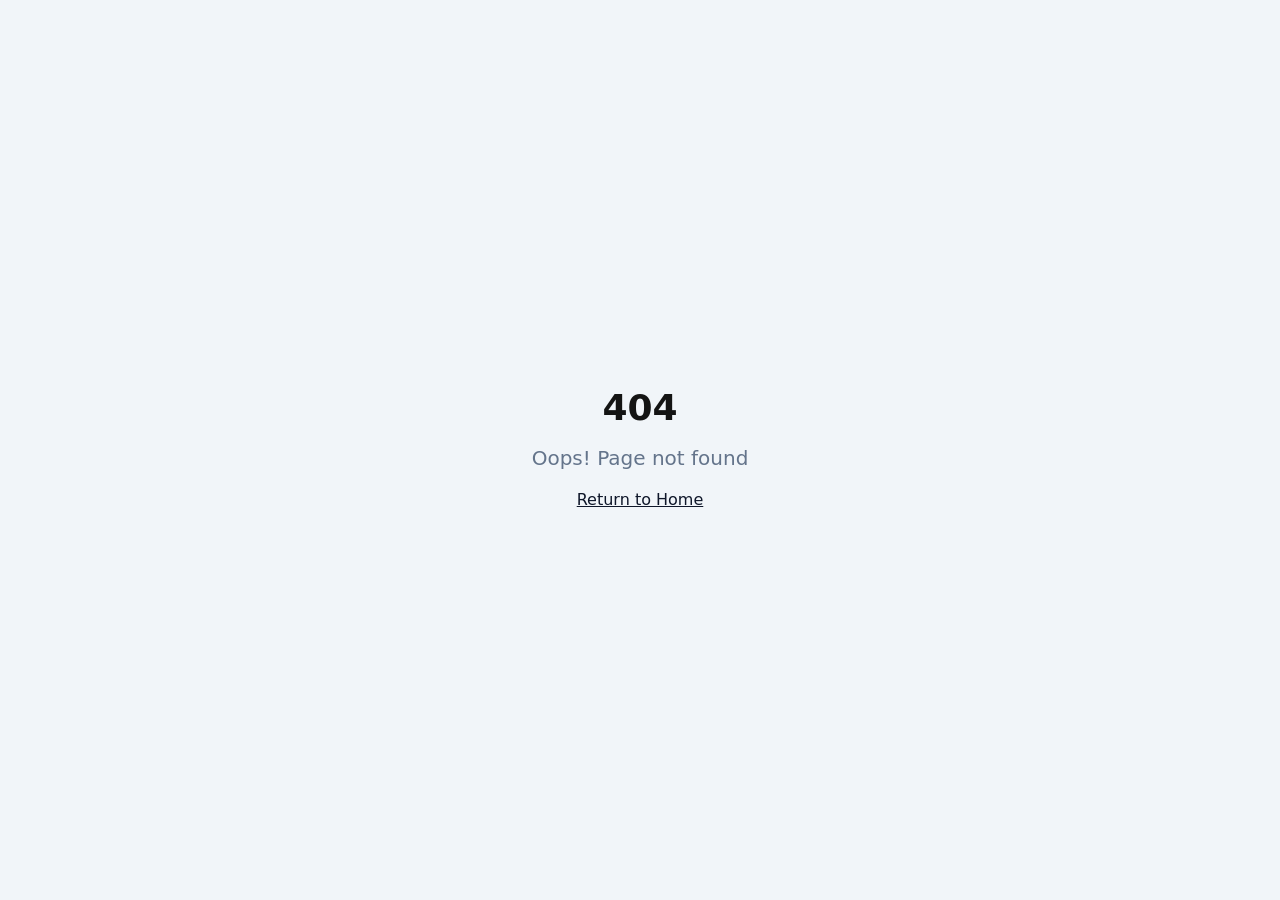
<file: index.html>
<!doctype html>
<html lang="en">
  <head>
    <meta charset="UTF-8" />
    <meta name="viewport" content="width=device-width, initial-scale=1.0" />
    <title>Osman Murtazayev</title>
    <meta name="description" content="Portfolio of Osman Murtazayev — CS student, software engineer, and researcher." />
    <meta name="author" content="Osman Murtazayev" />

    <meta property="og:title" content="Osman Murtazayev" />
    <meta property="og:description" content="Portfolio of Osman Murtazayev — CS student, software engineer, and researcher." />
    <meta property="og:type" content="website" />

    <meta name="twitter:card" content="summary" />
    <link rel="icon" type="image/png" href="/favicon.png" />

    <script type="text/javascript">
      (function(l) {
        if (l.search[1] === '/') {
          var decoded = l.search.slice(1).split('&').map(function(s) {
            return s.replace(/~and~/g, '&');
          }).join('?');
          window.history.replaceState(null, null, l.pathname.slice(0, -1) + decoded + l.hash);
        }
      }(window.location));
    </script>
    <script type="module" crossorigin src="/assets/index-CBD4r1OB.js"></script>
    <link rel="stylesheet" crossorigin href="/assets/index-CPh-_8Dj.css">
  </head>

  <body>
    <div id="root"></div>
  </body>
</html>
</file>
<file: assets/index-CPh-_8Dj.css>
@import"https://fonts.googleapis.com/css2?family=JetBrains+Mono:wght@400;500;700&family=Inter:wght@400;700;800;900&display=swap";*,:before,:after{--tw-border-spacing-x: 0;--tw-border-spacing-y: 0;--tw-translate-x: 0;--tw-translate-y: 0;--tw-rotate: 0;--tw-skew-x: 0;--tw-skew-y: 0;--tw-scale-x: 1;--tw-scale-y: 1;--tw-pan-x: ;--tw-pan-y: ;--tw-pinch-zoom: ;--tw-scroll-snap-strictness: proximity;--tw-gradient-from-position: ;--tw-gradient-via-position: ;--tw-gradient-to-position: ;--tw-ordinal: ;--tw-slashed-zero: ;--tw-numeric-figure: ;--tw-numeric-spacing: ;--tw-numeric-fraction: ;--tw-ring-inset: ;--tw-ring-offset-width: 0px;--tw-ring-offset-color: #fff;--tw-ring-color: rgb(59 130 246 / .5);--tw-ring-offset-shadow: 0 0 #0000;--tw-ring-shadow: 0 0 #0000;--tw-shadow: 0 0 #0000;--tw-shadow-colored: 0 0 #0000;--tw-blur: ;--tw-brightness: ;--tw-contrast: ;--tw-grayscale: ;--tw-hue-rotate: ;--tw-invert: ;--tw-saturate: ;--tw-sepia: ;--tw-drop-shadow: ;--tw-backdrop-blur: ;--tw-backdrop-brightness: ;--tw-backdrop-contrast: ;--tw-backdrop-grayscale: ;--tw-backdrop-hue-rotate: ;--tw-backdrop-invert: ;--tw-backdrop-opacity: ;--tw-backdrop-saturate: ;--tw-backdrop-sepia: ;--tw-contain-size: ;--tw-contain-layout: ;--tw-contain-paint: ;--tw-contain-style: }::backdrop{--tw-border-spacing-x: 0;--tw-border-spacing-y: 0;--tw-translate-x: 0;--tw-translate-y: 0;--tw-rotate: 0;--tw-skew-x: 0;--tw-skew-y: 0;--tw-scale-x: 1;--tw-scale-y: 1;--tw-pan-x: ;--tw-pan-y: ;--tw-pinch-zoom: ;--tw-scroll-snap-strictness: proximity;--tw-gradient-from-position: ;--tw-gradient-via-position: ;--tw-gradient-to-position: ;--tw-ordinal: ;--tw-slashed-zero: ;--tw-numeric-figure: ;--tw-numeric-spacing: ;--tw-numeric-fraction: ;--tw-ring-inset: ;--tw-ring-offset-width: 0px;--tw-ring-offset-color: #fff;--tw-ring-color: rgb(59 130 246 / .5);--tw-ring-offset-shadow: 0 0 #0000;--tw-ring-shadow: 0 0 #0000;--tw-shadow: 0 0 #0000;--tw-shadow-colored: 0 0 #0000;--tw-blur: ;--tw-brightness: ;--tw-contrast: ;--tw-grayscale: ;--tw-hue-rotate: ;--tw-invert: ;--tw-saturate: ;--tw-sepia: ;--tw-drop-shadow: ;--tw-backdrop-blur: ;--tw-backdrop-brightness: ;--tw-backdrop-contrast: ;--tw-backdrop-grayscale: ;--tw-backdrop-hue-rotate: ;--tw-backdrop-invert: ;--tw-backdrop-opacity: ;--tw-backdrop-saturate: ;--tw-backdrop-sepia: ;--tw-contain-size: ;--tw-contain-layout: ;--tw-contain-paint: ;--tw-contain-style: }*,:before,:after{box-sizing:border-box;border-width:0;border-style:solid;border-color:#e5e7eb}:before,:after{--tw-content: ""}html,:host{line-height:1.5;-webkit-text-size-adjust:100%;-moz-tab-size:4;-o-tab-size:4;tab-size:4;font-family:ui-sans-serif,system-ui,sans-serif,"Apple Color Emoji","Segoe UI Emoji",Segoe UI Symbol,"Noto Color Emoji";font-feature-settings:normal;font-variation-settings:normal;-webkit-tap-highlight-color:transparent}body{margin:0;line-height:inherit}hr{height:0;color:inherit;border-top-width:1px}abbr:where([title]){-webkit-text-decoration:underline dotted;text-decoration:underline dotted}h1,h2,h3,h4,h5,h6{font-size:inherit;font-weight:inherit}a{color:inherit;text-decoration:inherit}b,strong{font-weight:bolder}code,kbd,samp,pre{font-family:JetBrains Mono,ui-monospace,monospace;font-feature-settings:normal;font-variation-settings:normal;font-size:1em}small{font-size:80%}sub,sup{font-size:75%;line-height:0;position:relative;vertical-align:baseline}sub{bottom:-.25em}sup{top:-.5em}table{text-indent:0;border-color:inherit;border-collapse:collapse}button,input,optgroup,select,textarea{font-family:inherit;font-feature-settings:inherit;font-variation-settings:inherit;font-size:100%;font-weight:inherit;line-height:inherit;letter-spacing:inherit;color:inherit;margin:0;padding:0}button,select{text-transform:none}button,input:where([type=button]),input:where([type=reset]),input:where([type=submit]){-webkit-appearance:button;background-color:transparent;background-image:none}:-moz-focusring{outline:auto}:-moz-ui-invalid{box-shadow:none}progress{vertical-align:baseline}::-webkit-inner-spin-button,::-webkit-outer-spin-button{height:auto}[type=search]{-webkit-appearance:textfield;outline-offset:-2px}::-webkit-search-decoration{-webkit-appearance:none}::-webkit-file-upload-button{-webkit-appearance:button;font:inherit}summary{display:list-item}blockquote,dl,dd,h1,h2,h3,h4,h5,h6,hr,figure,p,pre{margin:0}fieldset{margin:0;padding:0}legend{padding:0}ol,ul,menu{list-style:none;margin:0;padding:0}dialog{padding:0}textarea{resize:vertical}input::-moz-placeholder,textarea::-moz-placeholder{opacity:1;color:#9ca3af}input::placeholder,textarea::placeholder{opacity:1;color:#9ca3af}button,[role=button]{cursor:pointer}:disabled{cursor:default}img,svg,video,canvas,audio,iframe,embed,object{display:block;vertical-align:middle}img,video{max-width:100%;height:auto}[hidden]:where(:not([hidden=until-found])){display:none}:root{--background: 0 0% 100%;--foreground: 0 0% 8%;--ink: 0 0% 8%;--link: 231 100% 50%;--muted-ink: 0 0% 40%;--card: 0 0% 100%;--card-foreground: 222.2 84% 4.9%;--popover: 0 0% 100%;--popover-foreground: 222.2 84% 4.9%;--primary: 222.2 47.4% 11.2%;--primary-foreground: 210 40% 98%;--secondary: 210 40% 96.1%;--secondary-foreground: 222.2 47.4% 11.2%;--muted: 210 40% 96.1%;--muted-foreground: 215.4 16.3% 46.9%;--accent: 210 40% 96.1%;--accent-foreground: 222.2 47.4% 11.2%;--destructive: 0 84.2% 60.2%;--destructive-foreground: 210 40% 98%;--border: 214.3 31.8% 91.4%;--input: 214.3 31.8% 91.4%;--ring: 222.2 84% 4.9%;--radius: .5rem;--sidebar-background: 0 0% 98%;--sidebar-foreground: 240 5.3% 26.1%;--sidebar-primary: 240 5.9% 10%;--sidebar-primary-foreground: 0 0% 98%;--sidebar-accent: 240 4.8% 95.9%;--sidebar-accent-foreground: 240 5.9% 10%;--sidebar-border: 220 13% 91%;--sidebar-ring: 217.2 91.2% 59.8%}.dark{--background: 222.2 84% 4.9%;--foreground: 210 40% 98%;--card: 222.2 84% 4.9%;--card-foreground: 210 40% 98%;--popover: 222.2 84% 4.9%;--popover-foreground: 210 40% 98%;--primary: 210 40% 98%;--primary-foreground: 222.2 47.4% 11.2%;--secondary: 217.2 32.6% 17.5%;--secondary-foreground: 210 40% 98%;--muted: 217.2 32.6% 17.5%;--muted-foreground: 215 20.2% 65.1%;--accent: 217.2 32.6% 17.5%;--accent-foreground: 210 40% 98%;--destructive: 0 62.8% 30.6%;--destructive-foreground: 210 40% 98%;--border: 217.2 32.6% 17.5%;--input: 217.2 32.6% 17.5%;--ring: 212.7 26.8% 83.9%;--sidebar-background: 240 5.9% 10%;--sidebar-foreground: 240 4.8% 95.9%;--sidebar-primary: 224.3 76.3% 48%;--sidebar-primary-foreground: 0 0% 100%;--sidebar-accent: 240 3.7% 15.9%;--sidebar-accent-foreground: 240 4.8% 95.9%;--sidebar-border: 240 3.7% 15.9%;--sidebar-ring: 217.2 91.2% 59.8%}*{border-color:hsl(var(--border))}body{background-color:hsl(var(--background));color:hsl(var(--foreground))}.sr-only{position:absolute;width:1px;height:1px;padding:0;margin:-1px;overflow:hidden;clip:rect(0,0,0,0);white-space:nowrap;border-width:0}.pointer-events-none{pointer-events:none}.pointer-events-auto{pointer-events:auto}.visible{visibility:visible}.invisible{visibility:hidden}.fixed{position:fixed}.absolute{position:absolute}.relative{position:relative}.inset-0{top:0;right:0;bottom:0;left:0}.inset-x-0{left:0;right:0}.inset-y-0{top:0;bottom:0}.-bottom-12{bottom:-3rem}.-left-12{left:-3rem}.-left-\[37px\]{left:-37px}.-right-12{right:-3rem}.-top-12{top:-3rem}.bottom-0{bottom:0}.left-0{left:0}.left-1{left:.25rem}.left-1\/2{left:50%}.left-2{left:.5rem}.left-\[50\%\]{left:50%}.right-0{right:0}.right-1{right:.25rem}.right-2{right:.5rem}.right-3{right:.75rem}.right-4{right:1rem}.top-0{top:0}.top-1\.5{top:.375rem}.top-1\/2{top:50%}.top-2{top:.5rem}.top-3\.5{top:.875rem}.top-4{top:1rem}.top-6{top:1.5rem}.top-\[1px\]{top:1px}.top-\[50\%\]{top:50%}.top-\[60\%\]{top:60%}.top-full{top:100%}.z-10{z-index:10}.z-20{z-index:20}.z-50{z-index:50}.z-\[100\]{z-index:100}.z-\[1\]{z-index:1}.-mx-1{margin-left:-.25rem;margin-right:-.25rem}.mx-2{margin-left:.5rem;margin-right:.5rem}.mx-3\.5{margin-left:.875rem;margin-right:.875rem}.mx-auto{margin-left:auto;margin-right:auto}.my-0\.5{margin-top:.125rem;margin-bottom:.125rem}.my-1{margin-top:.25rem;margin-bottom:.25rem}.-ml-4{margin-left:-1rem}.-mt-4{margin-top:-1rem}.mb-1{margin-bottom:.25rem}.mb-4{margin-bottom:1rem}.ml-0\.5{margin-left:.125rem}.ml-1{margin-left:.25rem}.ml-auto{margin-left:auto}.mr-2{margin-right:.5rem}.mt-1{margin-top:.25rem}.mt-1\.5{margin-top:.375rem}.mt-2{margin-top:.5rem}.mt-24{margin-top:6rem}.mt-4{margin-top:1rem}.mt-auto{margin-top:auto}.block{display:block}.inline-block{display:inline-block}.flex{display:flex}.inline-flex{display:inline-flex}.table{display:table}.grid{display:grid}.hidden{display:none}.aspect-square{aspect-ratio:1 / 1}.aspect-video{aspect-ratio:16 / 9}.size-4{width:1rem;height:1rem}.h-1\.5{height:.375rem}.h-10{height:2.5rem}.h-11{height:2.75rem}.h-12{height:3rem}.h-16{height:4rem}.h-2{height:.5rem}.h-2\.5{height:.625rem}.h-3{height:.75rem}.h-3\.5{height:.875rem}.h-4{height:1rem}.h-5{height:1.25rem}.h-6{height:1.5rem}.h-7{height:1.75rem}.h-8{height:2rem}.h-9{height:2.25rem}.h-\[0\.85em\]{height:.85em}.h-\[1px\]{height:1px}.h-\[85vh\]{height:85vh}.h-\[var\(--radix-navigation-menu-viewport-height\)\]{height:var(--radix-navigation-menu-viewport-height)}.h-\[var\(--radix-select-trigger-height\)\]{height:var(--radix-select-trigger-height)}.h-auto{height:auto}.h-full{height:100%}.h-px{height:1px}.h-svh{height:100svh}.max-h-96{max-height:24rem}.max-h-\[300px\]{max-height:300px}.max-h-screen{max-height:100vh}.min-h-0{min-height:0px}.min-h-\[1\.2em\]{min-height:1.2em}.min-h-\[560px\]{min-height:560px}.min-h-\[80px\]{min-height:80px}.min-h-screen{min-height:100vh}.min-h-svh{min-height:100svh}.w-0{width:0px}.w-1{width:.25rem}.w-10{width:2.5rem}.w-11{width:2.75rem}.w-16{width:4rem}.w-2{width:.5rem}.w-2\.5{width:.625rem}.w-3{width:.75rem}.w-3\.5{width:.875rem}.w-3\/4{width:75%}.w-4{width:1rem}.w-5{width:1.25rem}.w-64{width:16rem}.w-7{width:1.75rem}.w-72{width:18rem}.w-8{width:2rem}.w-9{width:2.25rem}.w-\[--sidebar-width\]{width:var(--sidebar-width)}.w-\[100px\]{width:100px}.w-\[1px\]{width:1px}.w-\[2px\]{width:2px}.w-auto{width:auto}.w-full{width:100%}.w-max{width:-moz-max-content;width:max-content}.w-px{width:1px}.min-w-0{min-width:0px}.min-w-5{min-width:1.25rem}.min-w-\[12rem\]{min-width:12rem}.min-w-\[8rem\]{min-width:8rem}.min-w-\[var\(--radix-select-trigger-width\)\]{min-width:var(--radix-select-trigger-width)}.max-w-3xl{max-width:48rem}.max-w-5xl{max-width:64rem}.max-w-6xl{max-width:72rem}.max-w-\[--skeleton-width\]{max-width:var(--skeleton-width)}.max-w-lg{max-width:32rem}.max-w-max{max-width:-moz-max-content;max-width:max-content}.flex-1{flex:1 1 0%}.shrink-0{flex-shrink:0}.grow{flex-grow:1}.grow-0{flex-grow:0}.basis-full{flex-basis:100%}.caption-bottom{caption-side:bottom}.border-collapse{border-collapse:collapse}.-translate-x-1\/2{--tw-translate-x: -50%;transform:translate(var(--tw-translate-x),var(--tw-translate-y)) rotate(var(--tw-rotate)) skew(var(--tw-skew-x)) skewY(var(--tw-skew-y)) scaleX(var(--tw-scale-x)) scaleY(var(--tw-scale-y))}.-translate-x-px{--tw-translate-x: -1px;transform:translate(var(--tw-translate-x),var(--tw-translate-y)) rotate(var(--tw-rotate)) skew(var(--tw-skew-x)) skewY(var(--tw-skew-y)) scaleX(var(--tw-scale-x)) scaleY(var(--tw-scale-y))}.-translate-y-1\/2{--tw-translate-y: -50%;transform:translate(var(--tw-translate-x),var(--tw-translate-y)) rotate(var(--tw-rotate)) skew(var(--tw-skew-x)) skewY(var(--tw-skew-y)) scaleX(var(--tw-scale-x)) scaleY(var(--tw-scale-y))}.translate-x-\[-50\%\]{--tw-translate-x: -50%;transform:translate(var(--tw-translate-x),var(--tw-translate-y)) rotate(var(--tw-rotate)) skew(var(--tw-skew-x)) skewY(var(--tw-skew-y)) scaleX(var(--tw-scale-x)) scaleY(var(--tw-scale-y))}.translate-x-px{--tw-translate-x: 1px;transform:translate(var(--tw-translate-x),var(--tw-translate-y)) rotate(var(--tw-rotate)) skew(var(--tw-skew-x)) skewY(var(--tw-skew-y)) scaleX(var(--tw-scale-x)) scaleY(var(--tw-scale-y))}.translate-y-\[-50\%\]{--tw-translate-y: -50%;transform:translate(var(--tw-translate-x),var(--tw-translate-y)) rotate(var(--tw-rotate)) skew(var(--tw-skew-x)) skewY(var(--tw-skew-y)) scaleX(var(--tw-scale-x)) scaleY(var(--tw-scale-y))}.rotate-45{--tw-rotate: 45deg;transform:translate(var(--tw-translate-x),var(--tw-translate-y)) rotate(var(--tw-rotate)) skew(var(--tw-skew-x)) skewY(var(--tw-skew-y)) scaleX(var(--tw-scale-x)) scaleY(var(--tw-scale-y))}.rotate-90{--tw-rotate: 90deg;transform:translate(var(--tw-translate-x),var(--tw-translate-y)) rotate(var(--tw-rotate)) skew(var(--tw-skew-x)) skewY(var(--tw-skew-y)) scaleX(var(--tw-scale-x)) scaleY(var(--tw-scale-y))}.transform{transform:translate(var(--tw-translate-x),var(--tw-translate-y)) rotate(var(--tw-rotate)) skew(var(--tw-skew-x)) skewY(var(--tw-skew-y)) scaleX(var(--tw-scale-x)) scaleY(var(--tw-scale-y))}.animate-\[blink_0\.8s_step-end_infinite\]{animation:blink .8s step-end infinite}@keyframes pulse{50%{opacity:.5}}.animate-pulse{animation:pulse 2s cubic-bezier(.4,0,.6,1) infinite}.cursor-default{cursor:default}.cursor-pointer{cursor:pointer}.touch-none{touch-action:none}.select-none{-webkit-user-select:none;-moz-user-select:none;user-select:none}.list-disc{list-style-type:disc}.list-none{list-style-type:none}.grid-cols-1{grid-template-columns:repeat(1,minmax(0,1fr))}.flex-row{flex-direction:row}.flex-col{flex-direction:column}.flex-col-reverse{flex-direction:column-reverse}.flex-wrap{flex-wrap:wrap}.items-start{align-items:flex-start}.items-end{align-items:flex-end}.items-center{align-items:center}.items-stretch{align-items:stretch}.justify-center{justify-content:center}.justify-between{justify-content:space-between}.gap-1{gap:.25rem}.gap-1\.5{gap:.375rem}.gap-12{gap:3rem}.gap-2{gap:.5rem}.gap-3{gap:.75rem}.gap-4{gap:1rem}.gap-5{gap:1.25rem}.space-x-1>:not([hidden])~:not([hidden]){--tw-space-x-reverse: 0;margin-right:calc(.25rem * var(--tw-space-x-reverse));margin-left:calc(.25rem * calc(1 - var(--tw-space-x-reverse)))}.space-x-4>:not([hidden])~:not([hidden]){--tw-space-x-reverse: 0;margin-right:calc(1rem * var(--tw-space-x-reverse));margin-left:calc(1rem * calc(1 - var(--tw-space-x-reverse)))}.space-y-1>:not([hidden])~:not([hidden]){--tw-space-y-reverse: 0;margin-top:calc(.25rem * calc(1 - var(--tw-space-y-reverse)));margin-bottom:calc(.25rem * var(--tw-space-y-reverse))}.space-y-1\.5>:not([hidden])~:not([hidden]){--tw-space-y-reverse: 0;margin-top:calc(.375rem * calc(1 - var(--tw-space-y-reverse)));margin-bottom:calc(.375rem * var(--tw-space-y-reverse))}.space-y-10>:not([hidden])~:not([hidden]){--tw-space-y-reverse: 0;margin-top:calc(2.5rem * calc(1 - var(--tw-space-y-reverse)));margin-bottom:calc(2.5rem * var(--tw-space-y-reverse))}.space-y-12>:not([hidden])~:not([hidden]){--tw-space-y-reverse: 0;margin-top:calc(3rem * calc(1 - var(--tw-space-y-reverse)));margin-bottom:calc(3rem * var(--tw-space-y-reverse))}.space-y-2>:not([hidden])~:not([hidden]){--tw-space-y-reverse: 0;margin-top:calc(.5rem * calc(1 - var(--tw-space-y-reverse)));margin-bottom:calc(.5rem * var(--tw-space-y-reverse))}.space-y-3>:not([hidden])~:not([hidden]){--tw-space-y-reverse: 0;margin-top:calc(.75rem * calc(1 - var(--tw-space-y-reverse)));margin-bottom:calc(.75rem * var(--tw-space-y-reverse))}.space-y-4>:not([hidden])~:not([hidden]){--tw-space-y-reverse: 0;margin-top:calc(1rem * calc(1 - var(--tw-space-y-reverse)));margin-bottom:calc(1rem * var(--tw-space-y-reverse))}.space-y-6>:not([hidden])~:not([hidden]){--tw-space-y-reverse: 0;margin-top:calc(1.5rem * calc(1 - var(--tw-space-y-reverse)));margin-bottom:calc(1.5rem * var(--tw-space-y-reverse))}.space-y-8>:not([hidden])~:not([hidden]){--tw-space-y-reverse: 0;margin-top:calc(2rem * calc(1 - var(--tw-space-y-reverse)));margin-bottom:calc(2rem * var(--tw-space-y-reverse))}.overflow-auto{overflow:auto}.overflow-hidden{overflow:hidden}.overflow-y-auto{overflow-y:auto}.overflow-x-hidden{overflow-x:hidden}.whitespace-nowrap{white-space:nowrap}.break-words{overflow-wrap:break-word}.break-all{word-break:break-all}.rounded-\[2px\]{border-radius:2px}.rounded-\[inherit\]{border-radius:inherit}.rounded-full{border-radius:9999px}.rounded-lg{border-radius:var(--radius)}.rounded-md{border-radius:calc(var(--radius) - 2px)}.rounded-sm{border-radius:calc(var(--radius) - 4px)}.rounded-t-\[10px\]{border-top-left-radius:10px;border-top-right-radius:10px}.rounded-tl-sm{border-top-left-radius:calc(var(--radius) - 4px)}.border{border-width:1px}.border-2{border-width:2px}.border-\[1\.5px\]{border-width:1.5px}.border-y{border-top-width:1px;border-bottom-width:1px}.border-b{border-bottom-width:1px}.border-l{border-left-width:1px}.border-r{border-right-width:1px}.border-t{border-top-width:1px}.border-dashed{border-style:dashed}.border-\[--color-border\]{border-color:var(--color-border)}.border-border{border-color:hsl(var(--border))}.border-border\/50{border-color:hsl(var(--border) / .5)}.border-destructive{border-color:hsl(var(--destructive))}.border-destructive\/50{border-color:hsl(var(--destructive) / .5)}.border-input{border-color:hsl(var(--input))}.border-primary{border-color:hsl(var(--primary))}.border-sidebar-border{border-color:hsl(var(--sidebar-border))}.border-transparent{border-color:transparent}.border-l-transparent{border-left-color:transparent}.border-t-transparent{border-top-color:transparent}.bg-\[--color-bg\]{background-color:var(--color-bg)}.bg-accent{background-color:hsl(var(--accent))}.bg-background{background-color:hsl(var(--background))}.bg-black\/80{background-color:#000c}.bg-border{background-color:hsl(var(--border))}.bg-card{background-color:hsl(var(--card))}.bg-destructive{background-color:hsl(var(--destructive))}.bg-foreground{background-color:hsl(var(--foreground))}.bg-ink{background-color:hsl(var(--ink))}.bg-muted{background-color:hsl(var(--muted))}.bg-muted\/50{background-color:hsl(var(--muted) / .5)}.bg-popover{background-color:hsl(var(--popover))}.bg-primary{background-color:hsl(var(--primary))}.bg-secondary{background-color:hsl(var(--secondary))}.bg-sidebar{background-color:hsl(var(--sidebar-background))}.bg-sidebar-border{background-color:hsl(var(--sidebar-border))}.bg-transparent{background-color:transparent}.bg-white{--tw-bg-opacity: 1;background-color:rgb(255 255 255 / var(--tw-bg-opacity, 1))}.bg-gradient-to-b{background-image:linear-gradient(to bottom,var(--tw-gradient-stops))}.from-black\/50{--tw-gradient-from: rgb(0 0 0 / .5) var(--tw-gradient-from-position);--tw-gradient-to: rgb(0 0 0 / 0) var(--tw-gradient-to-position);--tw-gradient-stops: var(--tw-gradient-from), var(--tw-gradient-to)}.via-black\/20{--tw-gradient-to: rgb(0 0 0 / 0) var(--tw-gradient-to-position);--tw-gradient-stops: var(--tw-gradient-from), rgb(0 0 0 / .2) var(--tw-gradient-via-position), var(--tw-gradient-to)}.to-black\/60{--tw-gradient-to: rgb(0 0 0 / .6) var(--tw-gradient-to-position)}.fill-current{fill:currentColor}.object-contain{-o-object-fit:contain;object-fit:contain}.object-cover{-o-object-fit:cover;object-fit:cover}.p-0{padding:0}.p-1{padding:.25rem}.p-2{padding:.5rem}.p-3{padding:.75rem}.p-4{padding:1rem}.p-6{padding:1.5rem}.p-\[1px\]{padding:1px}.px-1{padding-left:.25rem;padding-right:.25rem}.px-2{padding-left:.5rem;padding-right:.5rem}.px-2\.5{padding-left:.625rem;padding-right:.625rem}.px-3{padding-left:.75rem;padding-right:.75rem}.px-4{padding-left:1rem;padding-right:1rem}.px-5{padding-left:1.25rem;padding-right:1.25rem}.px-6{padding-left:1.5rem;padding-right:1.5rem}.px-8{padding-left:2rem;padding-right:2rem}.py-0\.5{padding-top:.125rem;padding-bottom:.125rem}.py-1{padding-top:.25rem;padding-bottom:.25rem}.py-1\.5{padding-top:.375rem;padding-bottom:.375rem}.py-16{padding-top:4rem;padding-bottom:4rem}.py-2{padding-top:.5rem;padding-bottom:.5rem}.py-3{padding-top:.75rem;padding-bottom:.75rem}.py-4{padding-top:1rem;padding-bottom:1rem}.py-6{padding-top:1.5rem;padding-bottom:1.5rem}.pb-16{padding-bottom:4rem}.pb-3{padding-bottom:.75rem}.pb-4{padding-bottom:1rem}.pl-2\.5{padding-left:.625rem}.pl-4{padding-left:1rem}.pl-6{padding-left:1.5rem}.pl-8{padding-left:2rem}.pr-2{padding-right:.5rem}.pr-2\.5{padding-right:.625rem}.pr-8{padding-right:2rem}.pt-0{padding-top:0}.pt-1{padding-top:.25rem}.pt-3{padding-top:.75rem}.pt-4{padding-top:1rem}.text-left{text-align:left}.text-center{text-align:center}.align-middle{vertical-align:middle}.font-display{font-family:Inter,system-ui,sans-serif}.font-mono{font-family:JetBrains Mono,ui-monospace,monospace}.text-2xl{font-size:1.5rem;line-height:2rem}.text-4xl{font-size:2.25rem;line-height:2.5rem}.text-\[0\.8rem\]{font-size:.8rem}.text-base{font-size:1rem;line-height:1.5rem}.text-lg{font-size:1.125rem;line-height:1.75rem}.text-sm{font-size:.875rem;line-height:1.25rem}.text-xl{font-size:1.25rem;line-height:1.75rem}.text-xs{font-size:.75rem;line-height:1rem}.font-bold{font-weight:700}.font-extrabold{font-weight:800}.font-medium{font-weight:500}.font-normal{font-weight:400}.font-semibold{font-weight:600}.tabular-nums{--tw-numeric-spacing: tabular-nums;font-variant-numeric:var(--tw-ordinal) var(--tw-slashed-zero) var(--tw-numeric-figure) var(--tw-numeric-spacing) var(--tw-numeric-fraction)}.leading-none{line-height:1}.leading-tight{line-height:1.25}.tracking-tight{letter-spacing:-.025em}.tracking-widest{letter-spacing:.1em}.text-accent-foreground{color:hsl(var(--accent-foreground))}.text-card-foreground{color:hsl(var(--card-foreground))}.text-current{color:currentColor}.text-destructive{color:hsl(var(--destructive))}.text-destructive-foreground{color:hsl(var(--destructive-foreground))}.text-foreground{color:hsl(var(--foreground))}.text-foreground\/50{color:hsl(var(--foreground) / .5)}.text-ink{color:hsl(var(--ink))}.text-link{color:hsl(var(--link))}.text-muted-foreground{color:hsl(var(--muted-foreground))}.text-muted-ink{color:hsl(var(--muted-ink))}.text-popover-foreground{color:hsl(var(--popover-foreground))}.text-primary{color:hsl(var(--primary))}.text-primary-foreground{color:hsl(var(--primary-foreground))}.text-secondary-foreground{color:hsl(var(--secondary-foreground))}.text-sidebar-foreground{color:hsl(var(--sidebar-foreground))}.text-sidebar-foreground\/70{color:hsl(var(--sidebar-foreground) / .7)}.text-white{--tw-text-opacity: 1;color:rgb(255 255 255 / var(--tw-text-opacity, 1))}.text-white\/90{color:#ffffffe6}.underline{text-decoration-line:underline}.underline-offset-4{text-underline-offset:4px}.opacity-0{opacity:0}.opacity-100{opacity:1}.opacity-50{opacity:.5}.opacity-60{opacity:.6}.opacity-70{opacity:.7}.opacity-90{opacity:.9}.shadow-\[0_0_0_1px_hsl\(var\(--sidebar-border\)\)\]{--tw-shadow: 0 0 0 1px hsl(var(--sidebar-border));--tw-shadow-colored: 0 0 0 1px var(--tw-shadow-color);box-shadow:var(--tw-ring-offset-shadow, 0 0 #0000),var(--tw-ring-shadow, 0 0 #0000),var(--tw-shadow)}.shadow-lg{--tw-shadow: 0 10px 15px -3px rgb(0 0 0 / .1), 0 4px 6px -4px rgb(0 0 0 / .1);--tw-shadow-colored: 0 10px 15px -3px var(--tw-shadow-color), 0 4px 6px -4px var(--tw-shadow-color);box-shadow:var(--tw-ring-offset-shadow, 0 0 #0000),var(--tw-ring-shadow, 0 0 #0000),var(--tw-shadow)}.shadow-md{--tw-shadow: 0 4px 6px -1px rgb(0 0 0 / .1), 0 2px 4px -2px rgb(0 0 0 / .1);--tw-shadow-colored: 0 4px 6px -1px var(--tw-shadow-color), 0 2px 4px -2px var(--tw-shadow-color);box-shadow:var(--tw-ring-offset-shadow, 0 0 #0000),var(--tw-ring-shadow, 0 0 #0000),var(--tw-shadow)}.shadow-none{--tw-shadow: 0 0 #0000;--tw-shadow-colored: 0 0 #0000;box-shadow:var(--tw-ring-offset-shadow, 0 0 #0000),var(--tw-ring-shadow, 0 0 #0000),var(--tw-shadow)}.shadow-sm{--tw-shadow: 0 1px 2px 0 rgb(0 0 0 / .05);--tw-shadow-colored: 0 1px 2px 0 var(--tw-shadow-color);box-shadow:var(--tw-ring-offset-shadow, 0 0 #0000),var(--tw-ring-shadow, 0 0 #0000),var(--tw-shadow)}.shadow-xl{--tw-shadow: 0 20px 25px -5px rgb(0 0 0 / .1), 0 8px 10px -6px rgb(0 0 0 / .1);--tw-shadow-colored: 0 20px 25px -5px var(--tw-shadow-color), 0 8px 10px -6px var(--tw-shadow-color);box-shadow:var(--tw-ring-offset-shadow, 0 0 #0000),var(--tw-ring-shadow, 0 0 #0000),var(--tw-shadow)}.outline-none{outline:2px solid transparent;outline-offset:2px}.outline{outline-style:solid}.ring-0{--tw-ring-offset-shadow: var(--tw-ring-inset) 0 0 0 var(--tw-ring-offset-width) var(--tw-ring-offset-color);--tw-ring-shadow: var(--tw-ring-inset) 0 0 0 calc(0px + var(--tw-ring-offset-width)) var(--tw-ring-color);box-shadow:var(--tw-ring-offset-shadow),var(--tw-ring-shadow),var(--tw-shadow, 0 0 #0000)}.ring-2{--tw-ring-offset-shadow: var(--tw-ring-inset) 0 0 0 var(--tw-ring-offset-width) var(--tw-ring-offset-color);--tw-ring-shadow: var(--tw-ring-inset) 0 0 0 calc(2px + var(--tw-ring-offset-width)) var(--tw-ring-color);box-shadow:var(--tw-ring-offset-shadow),var(--tw-ring-shadow),var(--tw-shadow, 0 0 #0000)}.ring-ring{--tw-ring-color: hsl(var(--ring))}.ring-sidebar-ring{--tw-ring-color: hsl(var(--sidebar-ring))}.ring-offset-background{--tw-ring-offset-color: hsl(var(--background))}.drop-shadow-\[0_2px_12px_rgba\(0\,0\,0\,0\.6\)\]{--tw-drop-shadow: drop-shadow(0 2px 12px rgba(0,0,0,.6));filter:var(--tw-blur) var(--tw-brightness) var(--tw-contrast) var(--tw-grayscale) var(--tw-hue-rotate) var(--tw-invert) var(--tw-saturate) var(--tw-sepia) var(--tw-drop-shadow)}.drop-shadow-\[0_2px_16px_rgba\(0\,0\,0\,0\.7\)\]{--tw-drop-shadow: drop-shadow(0 2px 16px rgba(0,0,0,.7));filter:var(--tw-blur) var(--tw-brightness) var(--tw-contrast) var(--tw-grayscale) var(--tw-hue-rotate) var(--tw-invert) var(--tw-saturate) var(--tw-sepia) var(--tw-drop-shadow)}.drop-shadow-md{--tw-drop-shadow: drop-shadow(0 4px 3px rgb(0 0 0 / .07)) drop-shadow(0 2px 2px rgb(0 0 0 / .06));filter:var(--tw-blur) var(--tw-brightness) var(--tw-contrast) var(--tw-grayscale) var(--tw-hue-rotate) var(--tw-invert) var(--tw-saturate) var(--tw-sepia) var(--tw-drop-shadow)}.filter{filter:var(--tw-blur) var(--tw-brightness) var(--tw-contrast) var(--tw-grayscale) var(--tw-hue-rotate) var(--tw-invert) var(--tw-saturate) var(--tw-sepia) var(--tw-drop-shadow)}.transition{transition-property:color,background-color,border-color,text-decoration-color,fill,stroke,opacity,box-shadow,transform,filter,-webkit-backdrop-filter;transition-property:color,background-color,border-color,text-decoration-color,fill,stroke,opacity,box-shadow,transform,filter,backdrop-filter;transition-property:color,background-color,border-color,text-decoration-color,fill,stroke,opacity,box-shadow,transform,filter,backdrop-filter,-webkit-backdrop-filter;transition-timing-function:cubic-bezier(.4,0,.2,1);transition-duration:.15s}.transition-\[left\,right\,width\]{transition-property:left,right,width;transition-timing-function:cubic-bezier(.4,0,.2,1);transition-duration:.15s}.transition-\[margin\,opa\]{transition-property:margin,opa;transition-timing-function:cubic-bezier(.4,0,.2,1);transition-duration:.15s}.transition-\[width\,height\,padding\]{transition-property:width,height,padding;transition-timing-function:cubic-bezier(.4,0,.2,1);transition-duration:.15s}.transition-\[width\]{transition-property:width;transition-timing-function:cubic-bezier(.4,0,.2,1);transition-duration:.15s}.transition-all{transition-property:all;transition-timing-function:cubic-bezier(.4,0,.2,1);transition-duration:.15s}.transition-colors{transition-property:color,background-color,border-color,text-decoration-color,fill,stroke;transition-timing-function:cubic-bezier(.4,0,.2,1);transition-duration:.15s}.transition-opacity{transition-property:opacity;transition-timing-function:cubic-bezier(.4,0,.2,1);transition-duration:.15s}.transition-transform{transition-property:transform;transition-timing-function:cubic-bezier(.4,0,.2,1);transition-duration:.15s}.duration-1000{transition-duration:1s}.duration-200{transition-duration:.2s}.ease-in-out{transition-timing-function:cubic-bezier(.4,0,.2,1)}.ease-linear{transition-timing-function:linear}@keyframes enter{0%{opacity:var(--tw-enter-opacity, 1);transform:translate3d(var(--tw-enter-translate-x, 0),var(--tw-enter-translate-y, 0),0) scale3d(var(--tw-enter-scale, 1),var(--tw-enter-scale, 1),var(--tw-enter-scale, 1)) rotate(var(--tw-enter-rotate, 0))}}@keyframes exit{to{opacity:var(--tw-exit-opacity, 1);transform:translate3d(var(--tw-exit-translate-x, 0),var(--tw-exit-translate-y, 0),0) scale3d(var(--tw-exit-scale, 1),var(--tw-exit-scale, 1),var(--tw-exit-scale, 1)) rotate(var(--tw-exit-rotate, 0))}}.animate-in{animation-name:enter;animation-duration:.15s;--tw-enter-opacity: initial;--tw-enter-scale: initial;--tw-enter-rotate: initial;--tw-enter-translate-x: initial;--tw-enter-translate-y: initial}.fade-in-0{--tw-enter-opacity: 0}.fade-in-80{--tw-enter-opacity: .8}.zoom-in-95{--tw-enter-scale: .95}.duration-1000{animation-duration:1s}.duration-200{animation-duration:.2s}.ease-in-out{animation-timing-function:cubic-bezier(.4,0,.2,1)}.ease-linear{animation-timing-function:linear}@keyframes blink{0%,to{opacity:1}50%{opacity:0}}.file\:border-0::file-selector-button{border-width:0px}.file\:bg-transparent::file-selector-button{background-color:transparent}.file\:text-sm::file-selector-button{font-size:.875rem;line-height:1.25rem}.file\:font-medium::file-selector-button{font-weight:500}.file\:text-foreground::file-selector-button{color:hsl(var(--foreground))}.placeholder\:text-muted-foreground::-moz-placeholder{color:hsl(var(--muted-foreground))}.placeholder\:text-muted-foreground::placeholder{color:hsl(var(--muted-foreground))}.after\:absolute:after{content:var(--tw-content);position:absolute}.after\:-inset-2:after{content:var(--tw-content);top:-.5rem;right:-.5rem;bottom:-.5rem;left:-.5rem}.after\:inset-y-0:after{content:var(--tw-content);top:0;bottom:0}.after\:left-1\/2:after{content:var(--tw-content);left:50%}.after\:w-1:after{content:var(--tw-content);width:.25rem}.after\:w-\[2px\]:after{content:var(--tw-content);width:2px}.after\:-translate-x-1\/2:after{content:var(--tw-content);--tw-translate-x: -50%;transform:translate(var(--tw-translate-x),var(--tw-translate-y)) rotate(var(--tw-rotate)) skew(var(--tw-skew-x)) skewY(var(--tw-skew-y)) scaleX(var(--tw-scale-x)) scaleY(var(--tw-scale-y))}.first\:rounded-l-md:first-child{border-top-left-radius:calc(var(--radius) - 2px);border-bottom-left-radius:calc(var(--radius) - 2px)}.first\:border-l:first-child{border-left-width:1px}.last\:rounded-r-md:last-child{border-top-right-radius:calc(var(--radius) - 2px);border-bottom-right-radius:calc(var(--radius) - 2px)}.focus-within\:relative:focus-within{position:relative}.focus-within\:z-20:focus-within{z-index:20}.hover\:bg-accent:hover{background-color:hsl(var(--accent))}.hover\:bg-destructive\/80:hover{background-color:hsl(var(--destructive) / .8)}.hover\:bg-destructive\/90:hover{background-color:hsl(var(--destructive) / .9)}.hover\:bg-muted:hover{background-color:hsl(var(--muted))}.hover\:bg-muted\/50:hover{background-color:hsl(var(--muted) / .5)}.hover\:bg-primary:hover{background-color:hsl(var(--primary))}.hover\:bg-primary\/80:hover{background-color:hsl(var(--primary) / .8)}.hover\:bg-primary\/90:hover{background-color:hsl(var(--primary) / .9)}.hover\:bg-secondary:hover{background-color:hsl(var(--secondary))}.hover\:bg-secondary\/80:hover{background-color:hsl(var(--secondary) / .8)}.hover\:bg-sidebar-accent:hover{background-color:hsl(var(--sidebar-accent))}.hover\:text-accent-foreground:hover{color:hsl(var(--accent-foreground))}.hover\:text-foreground:hover{color:hsl(var(--foreground))}.hover\:text-muted-foreground:hover{color:hsl(var(--muted-foreground))}.hover\:text-primary-foreground:hover{color:hsl(var(--primary-foreground))}.hover\:text-primary\/90:hover{color:hsl(var(--primary) / .9)}.hover\:text-sidebar-accent-foreground:hover{color:hsl(var(--sidebar-accent-foreground))}.hover\:underline:hover{text-decoration-line:underline}.hover\:opacity-100:hover{opacity:1}.hover\:opacity-60:hover{opacity:.6}.hover\:shadow-\[0_0_0_1px_hsl\(var\(--sidebar-accent\)\)\]:hover{--tw-shadow: 0 0 0 1px hsl(var(--sidebar-accent));--tw-shadow-colored: 0 0 0 1px var(--tw-shadow-color);box-shadow:var(--tw-ring-offset-shadow, 0 0 #0000),var(--tw-ring-shadow, 0 0 #0000),var(--tw-shadow)}.hover\:after\:bg-sidebar-border:hover:after{content:var(--tw-content);background-color:hsl(var(--sidebar-border))}.focus\:bg-accent:focus{background-color:hsl(var(--accent))}.focus\:bg-primary:focus{background-color:hsl(var(--primary))}.focus\:text-accent-foreground:focus{color:hsl(var(--accent-foreground))}.focus\:text-primary-foreground:focus{color:hsl(var(--primary-foreground))}.focus\:opacity-100:focus{opacity:1}.focus\:outline-none:focus{outline:2px solid transparent;outline-offset:2px}.focus\:ring-2:focus{--tw-ring-offset-shadow: var(--tw-ring-inset) 0 0 0 var(--tw-ring-offset-width) var(--tw-ring-offset-color);--tw-ring-shadow: var(--tw-ring-inset) 0 0 0 calc(2px + var(--tw-ring-offset-width)) var(--tw-ring-color);box-shadow:var(--tw-ring-offset-shadow),var(--tw-ring-shadow),var(--tw-shadow, 0 0 #0000)}.focus\:ring-ring:focus{--tw-ring-color: hsl(var(--ring))}.focus\:ring-offset-2:focus{--tw-ring-offset-width: 2px}.focus-visible\:outline-none:focus-visible{outline:2px solid transparent;outline-offset:2px}.focus-visible\:ring-1:focus-visible{--tw-ring-offset-shadow: var(--tw-ring-inset) 0 0 0 var(--tw-ring-offset-width) var(--tw-ring-offset-color);--tw-ring-shadow: var(--tw-ring-inset) 0 0 0 calc(1px + var(--tw-ring-offset-width)) var(--tw-ring-color);box-shadow:var(--tw-ring-offset-shadow),var(--tw-ring-shadow),var(--tw-shadow, 0 0 #0000)}.focus-visible\:ring-2:focus-visible{--tw-ring-offset-shadow: var(--tw-ring-inset) 0 0 0 var(--tw-ring-offset-width) var(--tw-ring-offset-color);--tw-ring-shadow: var(--tw-ring-inset) 0 0 0 calc(2px + var(--tw-ring-offset-width)) var(--tw-ring-color);box-shadow:var(--tw-ring-offset-shadow),var(--tw-ring-shadow),var(--tw-shadow, 0 0 #0000)}.focus-visible\:ring-ring:focus-visible{--tw-ring-color: hsl(var(--ring))}.focus-visible\:ring-sidebar-ring:focus-visible{--tw-ring-color: hsl(var(--sidebar-ring))}.focus-visible\:ring-offset-1:focus-visible{--tw-ring-offset-width: 1px}.focus-visible\:ring-offset-2:focus-visible{--tw-ring-offset-width: 2px}.focus-visible\:ring-offset-background:focus-visible{--tw-ring-offset-color: hsl(var(--background))}.active\:bg-sidebar-accent:active{background-color:hsl(var(--sidebar-accent))}.active\:text-sidebar-accent-foreground:active{color:hsl(var(--sidebar-accent-foreground))}.disabled\:pointer-events-none:disabled{pointer-events:none}.disabled\:cursor-not-allowed:disabled{cursor:not-allowed}.disabled\:opacity-50:disabled{opacity:.5}.group\/menu-item:focus-within .group-focus-within\/menu-item\:opacity-100{opacity:1}.group\/menu-item:hover .group-hover\/menu-item\:opacity-100,.group:hover .group-hover\:opacity-100{opacity:1}.group.destructive .group-\[\.destructive\]\:border-muted\/40{border-color:hsl(var(--muted) / .4)}.group.toaster .group-\[\.toaster\]\:border-border{border-color:hsl(var(--border))}.group.toast .group-\[\.toast\]\:bg-muted{background-color:hsl(var(--muted))}.group.toast .group-\[\.toast\]\:bg-primary{background-color:hsl(var(--primary))}.group.toaster .group-\[\.toaster\]\:bg-background{background-color:hsl(var(--background))}.group.destructive .group-\[\.destructive\]\:text-red-300{--tw-text-opacity: 1;color:rgb(252 165 165 / var(--tw-text-opacity, 1))}.group.toast .group-\[\.toast\]\:text-muted-foreground{color:hsl(var(--muted-foreground))}.group.toast .group-\[\.toast\]\:text-primary-foreground{color:hsl(var(--primary-foreground))}.group.toaster .group-\[\.toaster\]\:text-foreground{color:hsl(var(--foreground))}.group.toaster .group-\[\.toaster\]\:shadow-lg{--tw-shadow: 0 10px 15px -3px rgb(0 0 0 / .1), 0 4px 6px -4px rgb(0 0 0 / .1);--tw-shadow-colored: 0 10px 15px -3px var(--tw-shadow-color), 0 4px 6px -4px var(--tw-shadow-color);box-shadow:var(--tw-ring-offset-shadow, 0 0 #0000),var(--tw-ring-shadow, 0 0 #0000),var(--tw-shadow)}.group.destructive .group-\[\.destructive\]\:hover\:border-destructive\/30:hover{border-color:hsl(var(--destructive) / .3)}.group.destructive .group-\[\.destructive\]\:hover\:bg-destructive:hover{background-color:hsl(var(--destructive))}.group.destructive .group-\[\.destructive\]\:hover\:text-destructive-foreground:hover{color:hsl(var(--destructive-foreground))}.group.destructive .group-\[\.destructive\]\:hover\:text-red-50:hover{--tw-text-opacity: 1;color:rgb(254 242 242 / var(--tw-text-opacity, 1))}.group.destructive .group-\[\.destructive\]\:focus\:ring-destructive:focus{--tw-ring-color: hsl(var(--destructive))}.group.destructive .group-\[\.destructive\]\:focus\:ring-red-400:focus{--tw-ring-opacity: 1;--tw-ring-color: rgb(248 113 113 / var(--tw-ring-opacity, 1))}.group.destructive .group-\[\.destructive\]\:focus\:ring-offset-red-600:focus{--tw-ring-offset-color: #dc2626}.peer\/menu-button:hover~.peer-hover\/menu-button\:text-sidebar-accent-foreground{color:hsl(var(--sidebar-accent-foreground))}.peer:disabled~.peer-disabled\:cursor-not-allowed{cursor:not-allowed}.peer:disabled~.peer-disabled\:opacity-70{opacity:.7}.has-\[\[data-variant\=inset\]\]\:bg-sidebar:has([data-variant=inset]){background-color:hsl(var(--sidebar-background))}.has-\[\:disabled\]\:opacity-50:has(:disabled){opacity:.5}.group\/menu-item:has([data-sidebar=menu-action]) .group-has-\[\[data-sidebar\=menu-action\]\]\/menu-item\:pr-8{padding-right:2rem}.aria-disabled\:pointer-events-none[aria-disabled=true]{pointer-events:none}.aria-disabled\:opacity-50[aria-disabled=true]{opacity:.5}.aria-selected\:bg-accent[aria-selected=true]{background-color:hsl(var(--accent))}.aria-selected\:bg-accent\/50[aria-selected=true]{background-color:hsl(var(--accent) / .5)}.aria-selected\:text-accent-foreground[aria-selected=true]{color:hsl(var(--accent-foreground))}.aria-selected\:text-muted-foreground[aria-selected=true]{color:hsl(var(--muted-foreground))}.aria-selected\:opacity-100[aria-selected=true]{opacity:1}.aria-selected\:opacity-30[aria-selected=true]{opacity:.3}.data-\[disabled\=true\]\:pointer-events-none[data-disabled=true],.data-\[disabled\]\:pointer-events-none[data-disabled]{pointer-events:none}.data-\[panel-group-direction\=vertical\]\:h-px[data-panel-group-direction=vertical]{height:1px}.data-\[panel-group-direction\=vertical\]\:w-full[data-panel-group-direction=vertical]{width:100%}.data-\[side\=bottom\]\:translate-y-1[data-side=bottom]{--tw-translate-y: .25rem;transform:translate(var(--tw-translate-x),var(--tw-translate-y)) rotate(var(--tw-rotate)) skew(var(--tw-skew-x)) skewY(var(--tw-skew-y)) scaleX(var(--tw-scale-x)) scaleY(var(--tw-scale-y))}.data-\[side\=left\]\:-translate-x-1[data-side=left]{--tw-translate-x: -.25rem;transform:translate(var(--tw-translate-x),var(--tw-translate-y)) rotate(var(--tw-rotate)) skew(var(--tw-skew-x)) skewY(var(--tw-skew-y)) scaleX(var(--tw-scale-x)) scaleY(var(--tw-scale-y))}.data-\[side\=right\]\:translate-x-1[data-side=right]{--tw-translate-x: .25rem;transform:translate(var(--tw-translate-x),var(--tw-translate-y)) rotate(var(--tw-rotate)) skew(var(--tw-skew-x)) skewY(var(--tw-skew-y)) scaleX(var(--tw-scale-x)) scaleY(var(--tw-scale-y))}.data-\[side\=top\]\:-translate-y-1[data-side=top]{--tw-translate-y: -.25rem;transform:translate(var(--tw-translate-x),var(--tw-translate-y)) rotate(var(--tw-rotate)) skew(var(--tw-skew-x)) skewY(var(--tw-skew-y)) scaleX(var(--tw-scale-x)) scaleY(var(--tw-scale-y))}.data-\[state\=checked\]\:translate-x-5[data-state=checked]{--tw-translate-x: 1.25rem;transform:translate(var(--tw-translate-x),var(--tw-translate-y)) rotate(var(--tw-rotate)) skew(var(--tw-skew-x)) skewY(var(--tw-skew-y)) scaleX(var(--tw-scale-x)) scaleY(var(--tw-scale-y))}.data-\[state\=unchecked\]\:translate-x-0[data-state=unchecked],.data-\[swipe\=cancel\]\:translate-x-0[data-swipe=cancel]{--tw-translate-x: 0px;transform:translate(var(--tw-translate-x),var(--tw-translate-y)) rotate(var(--tw-rotate)) skew(var(--tw-skew-x)) skewY(var(--tw-skew-y)) scaleX(var(--tw-scale-x)) scaleY(var(--tw-scale-y))}.data-\[swipe\=end\]\:translate-x-\[var\(--radix-toast-swipe-end-x\)\][data-swipe=end]{--tw-translate-x: var(--radix-toast-swipe-end-x);transform:translate(var(--tw-translate-x),var(--tw-translate-y)) rotate(var(--tw-rotate)) skew(var(--tw-skew-x)) skewY(var(--tw-skew-y)) scaleX(var(--tw-scale-x)) scaleY(var(--tw-scale-y))}.data-\[swipe\=move\]\:translate-x-\[var\(--radix-toast-swipe-move-x\)\][data-swipe=move]{--tw-translate-x: var(--radix-toast-swipe-move-x);transform:translate(var(--tw-translate-x),var(--tw-translate-y)) rotate(var(--tw-rotate)) skew(var(--tw-skew-x)) skewY(var(--tw-skew-y)) scaleX(var(--tw-scale-x)) scaleY(var(--tw-scale-y))}@keyframes accordion-up{0%{height:var(--radix-accordion-content-height)}to{height:0}}.data-\[state\=closed\]\:animate-accordion-up[data-state=closed]{animation:accordion-up .2s ease-out}@keyframes accordion-down{0%{height:0}to{height:var(--radix-accordion-content-height)}}.data-\[state\=open\]\:animate-accordion-down[data-state=open]{animation:accordion-down .2s ease-out}.data-\[panel-group-direction\=vertical\]\:flex-col[data-panel-group-direction=vertical]{flex-direction:column}.data-\[active\=true\]\:bg-sidebar-accent[data-active=true]{background-color:hsl(var(--sidebar-accent))}.data-\[active\]\:bg-accent\/50[data-active]{background-color:hsl(var(--accent) / .5)}.data-\[selected\=\'true\'\]\:bg-accent[data-selected=true]{background-color:hsl(var(--accent))}.data-\[state\=active\]\:bg-background[data-state=active]{background-color:hsl(var(--background))}.data-\[state\=checked\]\:bg-primary[data-state=checked]{background-color:hsl(var(--primary))}.data-\[state\=on\]\:bg-accent[data-state=on],.data-\[state\=open\]\:bg-accent[data-state=open]{background-color:hsl(var(--accent))}.data-\[state\=open\]\:bg-accent\/50[data-state=open]{background-color:hsl(var(--accent) / .5)}.data-\[state\=open\]\:bg-secondary[data-state=open]{background-color:hsl(var(--secondary))}.data-\[state\=selected\]\:bg-muted[data-state=selected]{background-color:hsl(var(--muted))}.data-\[state\=unchecked\]\:bg-input[data-state=unchecked]{background-color:hsl(var(--input))}.data-\[active\=true\]\:font-medium[data-active=true]{font-weight:500}.data-\[active\=true\]\:text-sidebar-accent-foreground[data-active=true]{color:hsl(var(--sidebar-accent-foreground))}.data-\[selected\=true\]\:text-accent-foreground[data-selected=true]{color:hsl(var(--accent-foreground))}.data-\[state\=active\]\:text-foreground[data-state=active]{color:hsl(var(--foreground))}.data-\[state\=checked\]\:text-primary-foreground[data-state=checked]{color:hsl(var(--primary-foreground))}.data-\[state\=on\]\:text-accent-foreground[data-state=on],.data-\[state\=open\]\:text-accent-foreground[data-state=open]{color:hsl(var(--accent-foreground))}.data-\[state\=open\]\:text-muted-foreground[data-state=open]{color:hsl(var(--muted-foreground))}.data-\[disabled\=true\]\:opacity-50[data-disabled=true],.data-\[disabled\]\:opacity-50[data-disabled]{opacity:.5}.data-\[state\=open\]\:opacity-100[data-state=open]{opacity:1}.data-\[state\=active\]\:shadow-sm[data-state=active]{--tw-shadow: 0 1px 2px 0 rgb(0 0 0 / .05);--tw-shadow-colored: 0 1px 2px 0 var(--tw-shadow-color);box-shadow:var(--tw-ring-offset-shadow, 0 0 #0000),var(--tw-ring-shadow, 0 0 #0000),var(--tw-shadow)}.data-\[swipe\=move\]\:transition-none[data-swipe=move]{transition-property:none}.data-\[state\=closed\]\:duration-300[data-state=closed]{transition-duration:.3s}.data-\[state\=open\]\:duration-500[data-state=open]{transition-duration:.5s}.data-\[motion\^\=from-\]\:animate-in[data-motion^=from-],.data-\[state\=open\]\:animate-in[data-state=open],.data-\[state\=visible\]\:animate-in[data-state=visible]{animation-name:enter;animation-duration:.15s;--tw-enter-opacity: initial;--tw-enter-scale: initial;--tw-enter-rotate: initial;--tw-enter-translate-x: initial;--tw-enter-translate-y: initial}.data-\[motion\^\=to-\]\:animate-out[data-motion^=to-],.data-\[state\=closed\]\:animate-out[data-state=closed],.data-\[state\=hidden\]\:animate-out[data-state=hidden],.data-\[swipe\=end\]\:animate-out[data-swipe=end]{animation-name:exit;animation-duration:.15s;--tw-exit-opacity: initial;--tw-exit-scale: initial;--tw-exit-rotate: initial;--tw-exit-translate-x: initial;--tw-exit-translate-y: initial}.data-\[motion\^\=from-\]\:fade-in[data-motion^=from-]{--tw-enter-opacity: 0}.data-\[motion\^\=to-\]\:fade-out[data-motion^=to-],.data-\[state\=closed\]\:fade-out-0[data-state=closed]{--tw-exit-opacity: 0}.data-\[state\=closed\]\:fade-out-80[data-state=closed]{--tw-exit-opacity: .8}.data-\[state\=hidden\]\:fade-out[data-state=hidden]{--tw-exit-opacity: 0}.data-\[state\=open\]\:fade-in-0[data-state=open],.data-\[state\=visible\]\:fade-in[data-state=visible]{--tw-enter-opacity: 0}.data-\[state\=closed\]\:zoom-out-95[data-state=closed]{--tw-exit-scale: .95}.data-\[state\=open\]\:zoom-in-90[data-state=open]{--tw-enter-scale: .9}.data-\[state\=open\]\:zoom-in-95[data-state=open]{--tw-enter-scale: .95}.data-\[motion\=from-end\]\:slide-in-from-right-52[data-motion=from-end]{--tw-enter-translate-x: 13rem}.data-\[motion\=from-start\]\:slide-in-from-left-52[data-motion=from-start]{--tw-enter-translate-x: -13rem}.data-\[motion\=to-end\]\:slide-out-to-right-52[data-motion=to-end]{--tw-exit-translate-x: 13rem}.data-\[motion\=to-start\]\:slide-out-to-left-52[data-motion=to-start]{--tw-exit-translate-x: -13rem}.data-\[side\=bottom\]\:slide-in-from-top-2[data-side=bottom]{--tw-enter-translate-y: -.5rem}.data-\[side\=left\]\:slide-in-from-right-2[data-side=left]{--tw-enter-translate-x: .5rem}.data-\[side\=right\]\:slide-in-from-left-2[data-side=right]{--tw-enter-translate-x: -.5rem}.data-\[side\=top\]\:slide-in-from-bottom-2[data-side=top]{--tw-enter-translate-y: .5rem}.data-\[state\=closed\]\:slide-out-to-bottom[data-state=closed]{--tw-exit-translate-y: 100%}.data-\[state\=closed\]\:slide-out-to-left[data-state=closed]{--tw-exit-translate-x: -100%}.data-\[state\=closed\]\:slide-out-to-left-1\/2[data-state=closed]{--tw-exit-translate-x: -50%}.data-\[state\=closed\]\:slide-out-to-right[data-state=closed],.data-\[state\=closed\]\:slide-out-to-right-full[data-state=closed]{--tw-exit-translate-x: 100%}.data-\[state\=closed\]\:slide-out-to-top[data-state=closed]{--tw-exit-translate-y: -100%}.data-\[state\=closed\]\:slide-out-to-top-\[48\%\][data-state=closed]{--tw-exit-translate-y: -48%}.data-\[state\=open\]\:slide-in-from-bottom[data-state=open]{--tw-enter-translate-y: 100%}.data-\[state\=open\]\:slide-in-from-left[data-state=open]{--tw-enter-translate-x: -100%}.data-\[state\=open\]\:slide-in-from-left-1\/2[data-state=open]{--tw-enter-translate-x: -50%}.data-\[state\=open\]\:slide-in-from-right[data-state=open]{--tw-enter-translate-x: 100%}.data-\[state\=open\]\:slide-in-from-top[data-state=open]{--tw-enter-translate-y: -100%}.data-\[state\=open\]\:slide-in-from-top-\[48\%\][data-state=open]{--tw-enter-translate-y: -48%}.data-\[state\=open\]\:slide-in-from-top-full[data-state=open]{--tw-enter-translate-y: -100%}.data-\[state\=closed\]\:duration-300[data-state=closed]{animation-duration:.3s}.data-\[state\=open\]\:duration-500[data-state=open]{animation-duration:.5s}.data-\[panel-group-direction\=vertical\]\:after\:left-0[data-panel-group-direction=vertical]:after{content:var(--tw-content);left:0}.data-\[panel-group-direction\=vertical\]\:after\:h-1[data-panel-group-direction=vertical]:after{content:var(--tw-content);height:.25rem}.data-\[panel-group-direction\=vertical\]\:after\:w-full[data-panel-group-direction=vertical]:after{content:var(--tw-content);width:100%}.data-\[panel-group-direction\=vertical\]\:after\:-translate-y-1\/2[data-panel-group-direction=vertical]:after{content:var(--tw-content);--tw-translate-y: -50%;transform:translate(var(--tw-translate-x),var(--tw-translate-y)) rotate(var(--tw-rotate)) skew(var(--tw-skew-x)) skewY(var(--tw-skew-y)) scaleX(var(--tw-scale-x)) scaleY(var(--tw-scale-y))}.data-\[panel-group-direction\=vertical\]\:after\:translate-x-0[data-panel-group-direction=vertical]:after{content:var(--tw-content);--tw-translate-x: 0px;transform:translate(var(--tw-translate-x),var(--tw-translate-y)) rotate(var(--tw-rotate)) skew(var(--tw-skew-x)) skewY(var(--tw-skew-y)) scaleX(var(--tw-scale-x)) scaleY(var(--tw-scale-y))}.data-\[state\=open\]\:hover\:bg-sidebar-accent:hover[data-state=open]{background-color:hsl(var(--sidebar-accent))}.data-\[state\=open\]\:hover\:text-sidebar-accent-foreground:hover[data-state=open]{color:hsl(var(--sidebar-accent-foreground))}.group[data-collapsible=offcanvas] .group-data-\[collapsible\=offcanvas\]\:left-\[calc\(var\(--sidebar-width\)\*-1\)\]{left:calc(var(--sidebar-width) * -1)}.group[data-collapsible=offcanvas] .group-data-\[collapsible\=offcanvas\]\:right-\[calc\(var\(--sidebar-width\)\*-1\)\]{right:calc(var(--sidebar-width) * -1)}.group[data-side=left] .group-data-\[side\=left\]\:-right-4{right:-1rem}.group[data-side=right] .group-data-\[side\=right\]\:left-0{left:0}.group[data-collapsible=icon] .group-data-\[collapsible\=icon\]\:-mt-8{margin-top:-2rem}.group[data-collapsible=icon] .group-data-\[collapsible\=icon\]\:hidden{display:none}.group[data-collapsible=icon] .group-data-\[collapsible\=icon\]\:\!size-8{width:2rem!important;height:2rem!important}.group[data-collapsible=icon] .group-data-\[collapsible\=icon\]\:w-\[--sidebar-width-icon\]{width:var(--sidebar-width-icon)}.group[data-collapsible=icon] .group-data-\[collapsible\=icon\]\:w-\[calc\(var\(--sidebar-width-icon\)_\+_theme\(spacing\.4\)\)\]{width:calc(var(--sidebar-width-icon) + 1rem)}.group[data-collapsible=icon] .group-data-\[collapsible\=icon\]\:w-\[calc\(var\(--sidebar-width-icon\)_\+_theme\(spacing\.4\)_\+2px\)\]{width:calc(var(--sidebar-width-icon) + 1rem + 2px)}.group[data-collapsible=offcanvas] .group-data-\[collapsible\=offcanvas\]\:w-0{width:0px}.group[data-collapsible=offcanvas] .group-data-\[collapsible\=offcanvas\]\:translate-x-0{--tw-translate-x: 0px;transform:translate(var(--tw-translate-x),var(--tw-translate-y)) rotate(var(--tw-rotate)) skew(var(--tw-skew-x)) skewY(var(--tw-skew-y)) scaleX(var(--tw-scale-x)) scaleY(var(--tw-scale-y))}.group[data-side=right] .group-data-\[side\=right\]\:rotate-180,.group[data-state=open] .group-data-\[state\=open\]\:rotate-180{--tw-rotate: 180deg;transform:translate(var(--tw-translate-x),var(--tw-translate-y)) rotate(var(--tw-rotate)) skew(var(--tw-skew-x)) skewY(var(--tw-skew-y)) scaleX(var(--tw-scale-x)) scaleY(var(--tw-scale-y))}.group[data-collapsible=icon] .group-data-\[collapsible\=icon\]\:overflow-hidden{overflow:hidden}.group[data-variant=floating] .group-data-\[variant\=floating\]\:rounded-lg{border-radius:var(--radius)}.group[data-variant=floating] .group-data-\[variant\=floating\]\:border{border-width:1px}.group[data-side=left] .group-data-\[side\=left\]\:border-r{border-right-width:1px}.group[data-side=right] .group-data-\[side\=right\]\:border-l{border-left-width:1px}.group[data-variant=floating] .group-data-\[variant\=floating\]\:border-sidebar-border{border-color:hsl(var(--sidebar-border))}.group[data-collapsible=icon] .group-data-\[collapsible\=icon\]\:\!p-0{padding:0!important}.group[data-collapsible=icon] .group-data-\[collapsible\=icon\]\:\!p-2{padding:.5rem!important}.group[data-collapsible=icon] .group-data-\[collapsible\=icon\]\:opacity-0{opacity:0}.group[data-variant=floating] .group-data-\[variant\=floating\]\:shadow{--tw-shadow: 0 1px 3px 0 rgb(0 0 0 / .1), 0 1px 2px -1px rgb(0 0 0 / .1);--tw-shadow-colored: 0 1px 3px 0 var(--tw-shadow-color), 0 1px 2px -1px var(--tw-shadow-color);box-shadow:var(--tw-ring-offset-shadow, 0 0 #0000),var(--tw-ring-shadow, 0 0 #0000),var(--tw-shadow)}.group[data-collapsible=offcanvas] .group-data-\[collapsible\=offcanvas\]\:after\:left-full:after{content:var(--tw-content);left:100%}.group[data-collapsible=offcanvas] .group-data-\[collapsible\=offcanvas\]\:hover\:bg-sidebar:hover{background-color:hsl(var(--sidebar-background))}.peer\/menu-button[data-size=default]~.peer-data-\[size\=default\]\/menu-button\:top-1\.5{top:.375rem}.peer\/menu-button[data-size=lg]~.peer-data-\[size\=lg\]\/menu-button\:top-2\.5{top:.625rem}.peer\/menu-button[data-size=sm]~.peer-data-\[size\=sm\]\/menu-button\:top-1{top:.25rem}.peer[data-variant=inset]~.peer-data-\[variant\=inset\]\:min-h-\[calc\(100svh-theme\(spacing\.4\)\)\]{min-height:calc(100svh - 1rem)}.peer\/menu-button[data-active=true]~.peer-data-\[active\=true\]\/menu-button\:text-sidebar-accent-foreground{color:hsl(var(--sidebar-accent-foreground))}.dark\:border-destructive:is(.dark *){border-color:hsl(var(--destructive))}@media (min-width: 640px){.sm\:bottom-0{bottom:0}.sm\:right-0{right:0}.sm\:top-auto{top:auto}.sm\:mt-0{margin-top:0}.sm\:flex{display:flex}.sm\:h-20{height:5rem}.sm\:w-20{width:5rem}.sm\:max-w-sm{max-width:24rem}.sm\:flex-row{flex-direction:row}.sm\:flex-col{flex-direction:column}.sm\:justify-end{justify-content:flex-end}.sm\:gap-2\.5{gap:.625rem}.sm\:gap-5{gap:1.25rem}.sm\:space-x-2>:not([hidden])~:not([hidden]){--tw-space-x-reverse: 0;margin-right:calc(.5rem * var(--tw-space-x-reverse));margin-left:calc(.5rem * calc(1 - var(--tw-space-x-reverse)))}.sm\:space-x-4>:not([hidden])~:not([hidden]){--tw-space-x-reverse: 0;margin-right:calc(1rem * var(--tw-space-x-reverse));margin-left:calc(1rem * calc(1 - var(--tw-space-x-reverse)))}.sm\:space-y-0>:not([hidden])~:not([hidden]){--tw-space-y-reverse: 0;margin-top:calc(0px * calc(1 - var(--tw-space-y-reverse)));margin-bottom:calc(0px * var(--tw-space-y-reverse))}.sm\:rounded-lg{border-radius:var(--radius)}.sm\:px-10{padding-left:2.5rem;padding-right:2.5rem}.sm\:py-24{padding-top:6rem;padding-bottom:6rem}.sm\:text-left{text-align:left}.sm\:text-3xl{font-size:1.875rem;line-height:2.25rem}.sm\:text-5xl{font-size:3rem;line-height:1}.data-\[state\=open\]\:sm\:slide-in-from-bottom-full[data-state=open]{--tw-enter-translate-y: 100%}}@media (min-width: 768px){.md\:absolute{position:absolute}.md\:col-span-2{grid-column:span 2 / span 2}.md\:block{display:block}.md\:flex{display:flex}.md\:w-\[var\(--radix-navigation-menu-viewport-width\)\]{width:var(--radix-navigation-menu-viewport-width)}.md\:w-auto{width:auto}.md\:max-w-\[420px\]{max-width:420px}.md\:grid-cols-3{grid-template-columns:repeat(3,minmax(0,1fr))}.md\:gap-16{gap:4rem}.md\:pb-0{padding-bottom:0}.md\:text-4xl{font-size:2.25rem;line-height:2.5rem}.md\:text-6xl{font-size:3.75rem;line-height:1}.md\:text-sm{font-size:.875rem;line-height:1.25rem}.md\:opacity-0{opacity:0}.after\:md\:hidden:after{content:var(--tw-content);display:none}.peer[data-variant=inset]~.md\:peer-data-\[variant\=inset\]\:m-2{margin:.5rem}.peer[data-state=collapsed][data-variant=inset]~.md\:peer-data-\[state\=collapsed\]\:peer-data-\[variant\=inset\]\:ml-2{margin-left:.5rem}.peer[data-variant=inset]~.md\:peer-data-\[variant\=inset\]\:ml-0{margin-left:0}.peer[data-variant=inset]~.md\:peer-data-\[variant\=inset\]\:rounded-xl{border-radius:.75rem}.peer[data-variant=inset]~.md\:peer-data-\[variant\=inset\]\:shadow{--tw-shadow: 0 1px 3px 0 rgb(0 0 0 / .1), 0 1px 2px -1px rgb(0 0 0 / .1);--tw-shadow-colored: 0 1px 3px 0 var(--tw-shadow-color), 0 1px 2px -1px var(--tw-shadow-color);box-shadow:var(--tw-ring-offset-shadow, 0 0 #0000),var(--tw-ring-shadow, 0 0 #0000),var(--tw-shadow)}}@media (min-width: 1024px){.lg\:text-5xl{font-size:3rem;line-height:1}.lg\:text-7xl{font-size:4.5rem;line-height:1}}.\[\&\:has\(\[aria-selected\]\)\]\:bg-accent:has([aria-selected]){background-color:hsl(var(--accent))}.first\:\[\&\:has\(\[aria-selected\]\)\]\:rounded-l-md:has([aria-selected]):first-child{border-top-left-radius:calc(var(--radius) - 2px);border-bottom-left-radius:calc(var(--radius) - 2px)}.last\:\[\&\:has\(\[aria-selected\]\)\]\:rounded-r-md:has([aria-selected]):last-child{border-top-right-radius:calc(var(--radius) - 2px);border-bottom-right-radius:calc(var(--radius) - 2px)}.\[\&\:has\(\[aria-selected\]\.day-outside\)\]\:bg-accent\/50:has([aria-selected].day-outside){background-color:hsl(var(--accent) / .5)}.\[\&\:has\(\[aria-selected\]\.day-range-end\)\]\:rounded-r-md:has([aria-selected].day-range-end){border-top-right-radius:calc(var(--radius) - 2px);border-bottom-right-radius:calc(var(--radius) - 2px)}.\[\&\:has\(\[role\=checkbox\]\)\]\:pr-0:has([role=checkbox]){padding-right:0}.\[\&\>button\]\:hidden>button{display:none}.\[\&\>span\:last-child\]\:truncate>span:last-child{overflow:hidden;text-overflow:ellipsis;white-space:nowrap}.\[\&\>span\]\:line-clamp-1>span{overflow:hidden;display:-webkit-box;-webkit-box-orient:vertical;-webkit-line-clamp:1}.\[\&\>svg\+div\]\:translate-y-\[-3px\]>svg+div{--tw-translate-y: -3px;transform:translate(var(--tw-translate-x),var(--tw-translate-y)) rotate(var(--tw-rotate)) skew(var(--tw-skew-x)) skewY(var(--tw-skew-y)) scaleX(var(--tw-scale-x)) scaleY(var(--tw-scale-y))}.\[\&\>svg\]\:absolute>svg{position:absolute}.\[\&\>svg\]\:left-4>svg{left:1rem}.\[\&\>svg\]\:top-4>svg{top:1rem}.\[\&\>svg\]\:size-3\.5>svg{width:.875rem;height:.875rem}.\[\&\>svg\]\:size-4>svg{width:1rem;height:1rem}.\[\&\>svg\]\:h-2\.5>svg{height:.625rem}.\[\&\>svg\]\:h-3>svg{height:.75rem}.\[\&\>svg\]\:w-2\.5>svg{width:.625rem}.\[\&\>svg\]\:w-3>svg{width:.75rem}.\[\&\>svg\]\:shrink-0>svg{flex-shrink:0}.\[\&\>svg\]\:text-destructive>svg{color:hsl(var(--destructive))}.\[\&\>svg\]\:text-foreground>svg{color:hsl(var(--foreground))}.\[\&\>svg\]\:text-muted-foreground>svg{color:hsl(var(--muted-foreground))}.\[\&\>svg\]\:text-sidebar-accent-foreground>svg{color:hsl(var(--sidebar-accent-foreground))}.\[\&\>svg\~\*\]\:pl-7>svg~*{padding-left:1.75rem}.\[\&\>tr\]\:last\:border-b-0:last-child>tr{border-bottom-width:0px}.\[\&\[data-panel-group-direction\=vertical\]\>div\]\:rotate-90[data-panel-group-direction=vertical]>div{--tw-rotate: 90deg;transform:translate(var(--tw-translate-x),var(--tw-translate-y)) rotate(var(--tw-rotate)) skew(var(--tw-skew-x)) skewY(var(--tw-skew-y)) scaleX(var(--tw-scale-x)) scaleY(var(--tw-scale-y))}.\[\&\[data-state\=open\]\>svg\]\:rotate-180[data-state=open]>svg{--tw-rotate: 180deg;transform:translate(var(--tw-translate-x),var(--tw-translate-y)) rotate(var(--tw-rotate)) skew(var(--tw-skew-x)) skewY(var(--tw-skew-y)) scaleX(var(--tw-scale-x)) scaleY(var(--tw-scale-y))}.\[\&_\.recharts-cartesian-axis-tick_text\]\:fill-muted-foreground .recharts-cartesian-axis-tick text{fill:hsl(var(--muted-foreground))}.\[\&_\.recharts-cartesian-grid_line\[stroke\=\'\#ccc\'\]\]\:stroke-border\/50 .recharts-cartesian-grid line[stroke="#ccc"]{stroke:hsl(var(--border) / .5)}.\[\&_\.recharts-curve\.recharts-tooltip-cursor\]\:stroke-border .recharts-curve.recharts-tooltip-cursor{stroke:hsl(var(--border))}.\[\&_\.recharts-dot\[stroke\=\'\#fff\'\]\]\:stroke-transparent .recharts-dot[stroke="#fff"]{stroke:transparent}.\[\&_\.recharts-layer\]\:outline-none .recharts-layer{outline:2px solid transparent;outline-offset:2px}.\[\&_\.recharts-polar-grid_\[stroke\=\'\#ccc\'\]\]\:stroke-border .recharts-polar-grid [stroke="#ccc"]{stroke:hsl(var(--border))}.\[\&_\.recharts-radial-bar-background-sector\]\:fill-muted .recharts-radial-bar-background-sector,.\[\&_\.recharts-rectangle\.recharts-tooltip-cursor\]\:fill-muted .recharts-rectangle.recharts-tooltip-cursor{fill:hsl(var(--muted))}.\[\&_\.recharts-reference-line_\[stroke\=\'\#ccc\'\]\]\:stroke-border .recharts-reference-line [stroke="#ccc"]{stroke:hsl(var(--border))}.\[\&_\.recharts-sector\[stroke\=\'\#fff\'\]\]\:stroke-transparent .recharts-sector[stroke="#fff"]{stroke:transparent}.\[\&_\.recharts-sector\]\:outline-none .recharts-sector,.\[\&_\.recharts-surface\]\:outline-none .recharts-surface{outline:2px solid transparent;outline-offset:2px}.\[\&_\[cmdk-group-heading\]\]\:px-2 [cmdk-group-heading]{padding-left:.5rem;padding-right:.5rem}.\[\&_\[cmdk-group-heading\]\]\:py-1\.5 [cmdk-group-heading]{padding-top:.375rem;padding-bottom:.375rem}.\[\&_\[cmdk-group-heading\]\]\:text-xs [cmdk-group-heading]{font-size:.75rem;line-height:1rem}.\[\&_\[cmdk-group-heading\]\]\:font-medium [cmdk-group-heading]{font-weight:500}.\[\&_\[cmdk-group-heading\]\]\:text-muted-foreground [cmdk-group-heading]{color:hsl(var(--muted-foreground))}.\[\&_\[cmdk-group\]\:not\(\[hidden\]\)_\~\[cmdk-group\]\]\:pt-0 [cmdk-group]:not([hidden])~[cmdk-group]{padding-top:0}.\[\&_\[cmdk-group\]\]\:px-2 [cmdk-group]{padding-left:.5rem;padding-right:.5rem}.\[\&_\[cmdk-input-wrapper\]_svg\]\:h-5 [cmdk-input-wrapper] svg{height:1.25rem}.\[\&_\[cmdk-input-wrapper\]_svg\]\:w-5 [cmdk-input-wrapper] svg{width:1.25rem}.\[\&_\[cmdk-input\]\]\:h-12 [cmdk-input]{height:3rem}.\[\&_\[cmdk-item\]\]\:px-2 [cmdk-item]{padding-left:.5rem;padding-right:.5rem}.\[\&_\[cmdk-item\]\]\:py-3 [cmdk-item]{padding-top:.75rem;padding-bottom:.75rem}.\[\&_\[cmdk-item\]_svg\]\:h-5 [cmdk-item] svg{height:1.25rem}.\[\&_\[cmdk-item\]_svg\]\:w-5 [cmdk-item] svg{width:1.25rem}.\[\&_p\]\:leading-relaxed p{line-height:1.625}.\[\&_svg\]\:pointer-events-none svg{pointer-events:none}.\[\&_svg\]\:size-4 svg{width:1rem;height:1rem}.\[\&_svg\]\:shrink-0 svg{flex-shrink:0}.\[\&_tr\:last-child\]\:border-0 tr:last-child{border-width:0px}.\[\&_tr\]\:border-b tr{border-bottom-width:1px}[data-side=left][data-collapsible=offcanvas] .\[\[data-side\=left\]\[data-collapsible\=offcanvas\]_\&\]\:-right-2{right:-.5rem}[data-side=left][data-state=collapsed] .\[\[data-side\=left\]\[data-state\=collapsed\]_\&\]\:cursor-e-resize{cursor:e-resize}[data-side=left] .\[\[data-side\=left\]_\&\]\:cursor-w-resize{cursor:w-resize}[data-side=right][data-collapsible=offcanvas] .\[\[data-side\=right\]\[data-collapsible\=offcanvas\]_\&\]\:-left-2{left:-.5rem}[data-side=right][data-state=collapsed] .\[\[data-side\=right\]\[data-state\=collapsed\]_\&\]\:cursor-w-resize{cursor:w-resize}[data-side=right] .\[\[data-side\=right\]_\&\]\:cursor-e-resize{cursor:e-resize}
</file>
